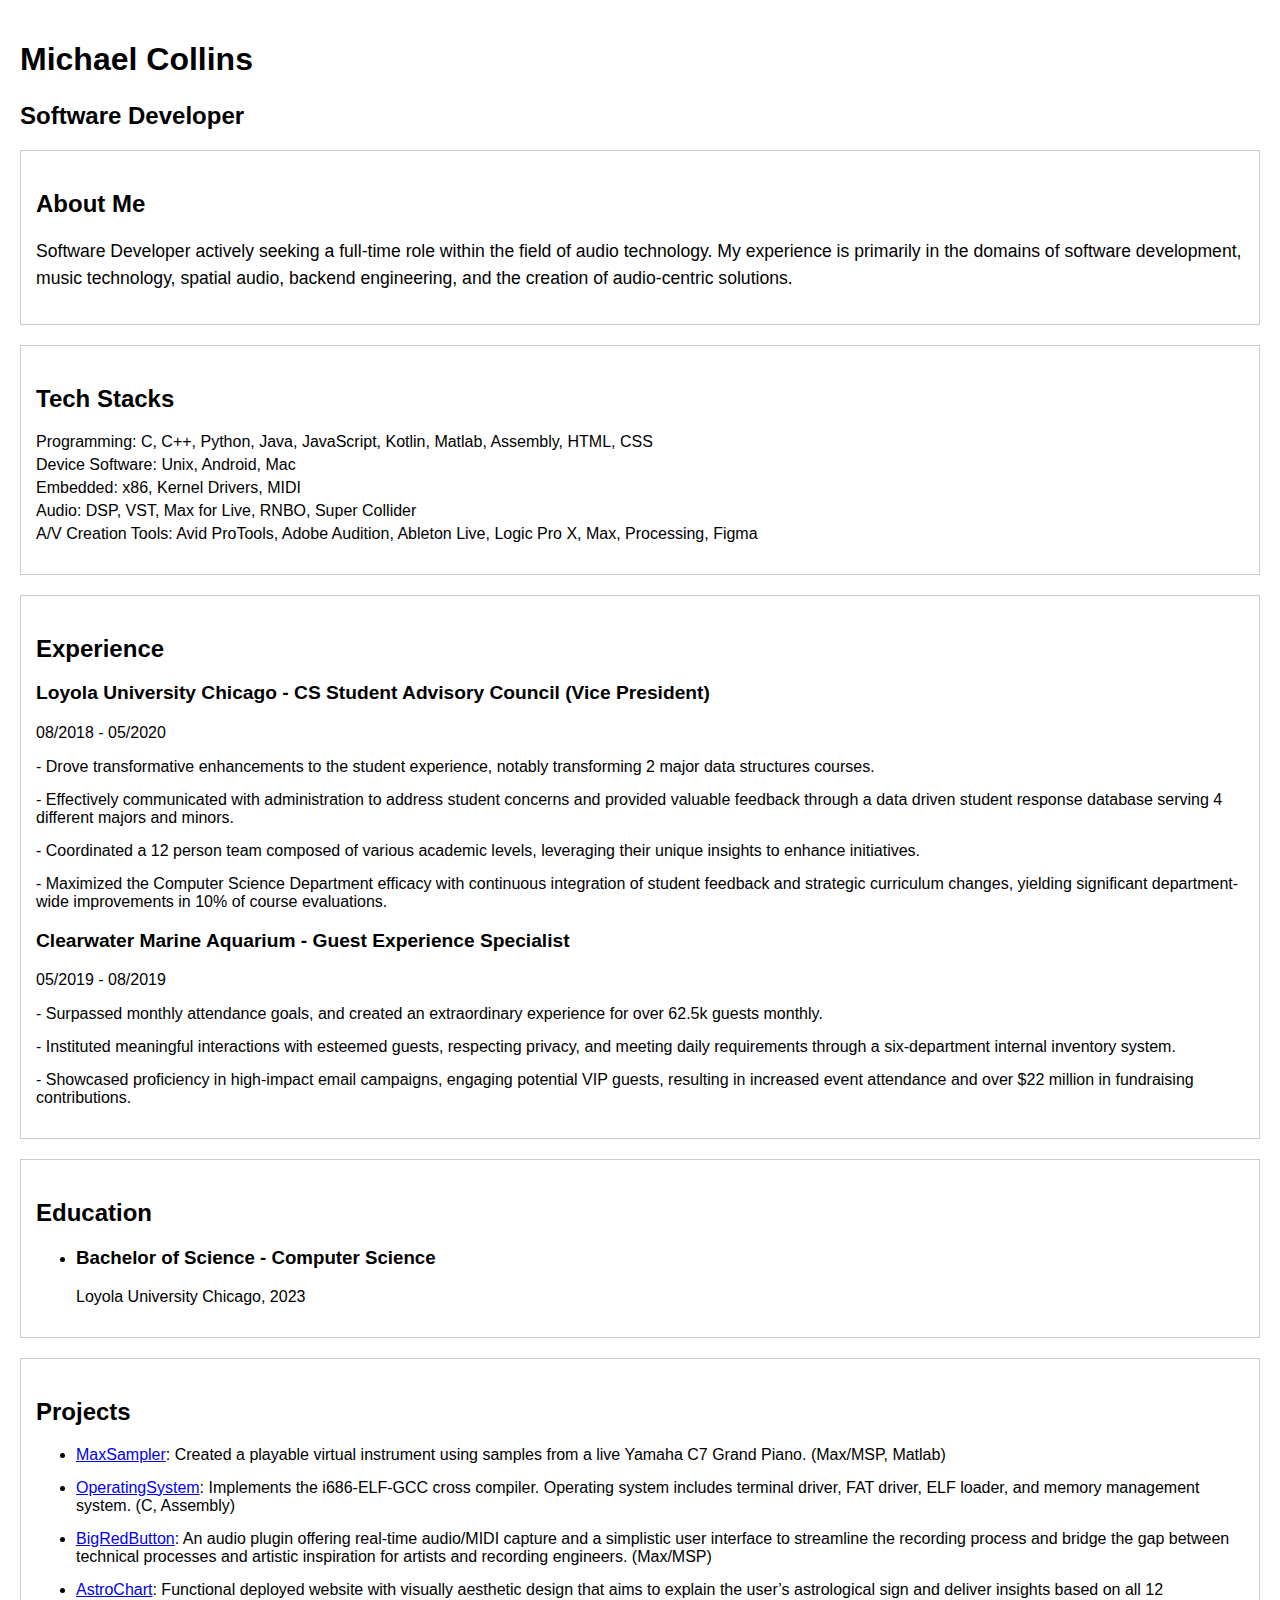
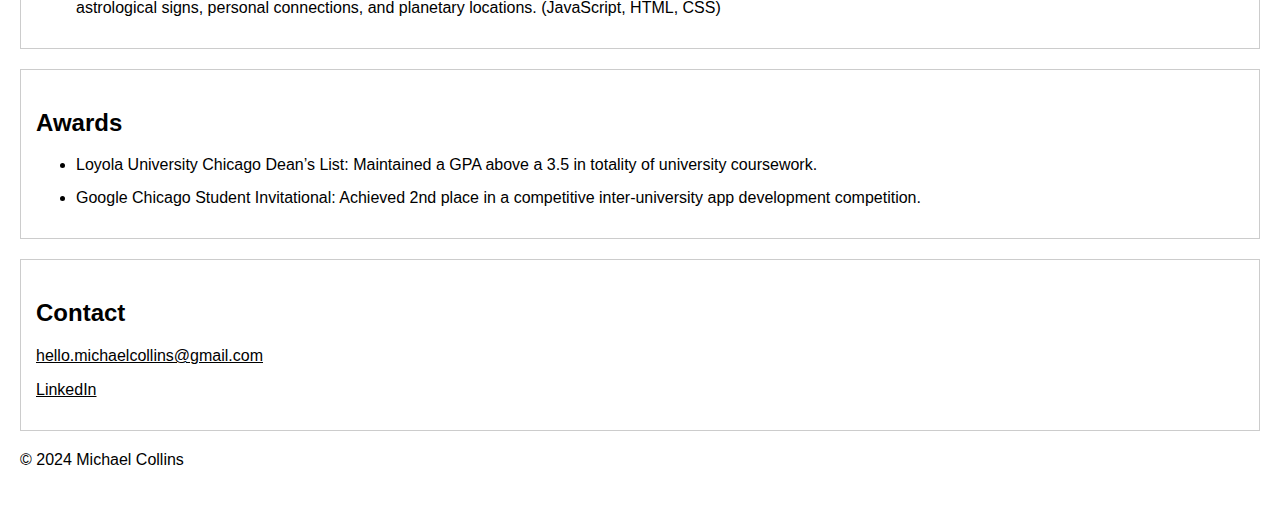
<file: index.html>
<!DOCTYPE html>
<html lang="en">
<head>
    <meta charset="UTF-8">
    <meta name="viewport" content="width=device-width, initial-scale=1.0">
    <title>Michael Collins</title>
    <link rel="stylesheet" href="style.css">
</head>
<body>
<header>
    <h1>Michael Collins</h1>
    <h2>Software Developer</h2>
</header>

<main>
    <section class="box about">
        <h2>About Me</h2>
        <p>Software Developer actively seeking a full-time role within the field of audio technology.
            My experience is primarily in the domains of software development, music technology, spatial audio,
            backend engineering, and the creation of audio-centric solutions.</p>
    </section>

    <section class="box skills">
        <h2>Tech Stacks</h2>
        <ul>
            <li>Programming: C, C++, Python, Java, JavaScript, Kotlin, Matlab, Assembly, HTML, CSS</li>
            <li>Device Software: Unix, Android, Mac</li>
            <li>Embedded: x86, Kernel Drivers, MIDI</li>
            <li>Audio: DSP, VST, Max for Live, RNBO, Super Collider</li>
            <li>A/V Creation Tools: Avid ProTools, Adobe Audition, Ableton Live, Logic Pro X, Max, Processing, Figma</li>
        </ul>
    </section>

    <section class="box experience">
        <h2>Experience</h2>
        <ul>
            <li>
                <h3>Loyola University Chicago - CS Student Advisory Council (Vice President)</h3>
                <p>08/2018 - 05/2020</p>
                <ul>
                    <li>- Drove transformative enhancements to the student experience, notably transforming 2 major data structures courses.</li>
                    <li>- Effectively communicated with administration to address student concerns and provided valuable feedback through a data
                        driven student response database serving 4 different majors and minors.</li>
                    <li>- Coordinated a 12 person team composed of various academic levels, leveraging their unique insights to enhance initiatives.</li>
                    <li>- Maximized the Computer Science Department efficacy with continuous integration of student feedback and strategic curriculum
                        changes, yielding significant department-wide improvements in 10% of course evaluations.</li>
                </ul>
            </li>
            <li>
                <h3>Clearwater Marine Aquarium - Guest Experience Specialist</h3>
                <p>05/2019 - 08/2019</p>
                <ul>
                    <li>- Surpassed monthly attendance goals, and created an extraordinary experience for over 62.5k guests monthly.</li>
                    <li>- Instituted meaningful interactions with esteemed guests, respecting privacy, and meeting daily requirements through a
                        six-department internal inventory system.</li>
                    <li>- Showcased proficiency in high-impact email campaigns, engaging potential VIP guests, resulting in increased event attendance
                        and over $22 million in fundraising contributions.</li>
                </ul>
            </li>
        </ul>
    </section>

    <section class="box education">
        <h2>Education</h2>
        <ul>
            <li>
                <h3>Bachelor of Science - Computer Science</h3>
                <p>Loyola University Chicago, 2023</p>
            </li>
        </ul>
    </section>

    <section class="box projects">
        <h2>Projects</h2>
        <ul>
            <li><a href="https://github.com/mcollins21/maxsampler">MaxSampler</a>: Created a playable virtual instrument using samples from a live Yamaha C7 Grand Piano. (Max/MSP, Matlab) </li>
            <li><a href="https://github.com/mcollins21/operatingSystem">OperatingSystem</a>: Implements the i686-ELF-GCC cross compiler. Operating system includes terminal driver, FAT driver, ELF
                loader, and memory management system. (C, Assembly)</li>
            <li><a href="https://github.com/mcollins21/theBigRedButton">BigRedButton</a>: An audio plugin offering real-time audio/MIDI capture and a simplistic user interface to streamline the recording
                process and bridge the gap between technical processes and artistic inspiration for artists and recording engineers. (Max/MSP)</li>
            <li><a href="https://github.com/mcollins21/astroChart">AstroChart</a>: Functional deployed website with visually aesthetic design that aims to explain the user’s astrological sign and deliver
                insights based on all 12 astrological signs, personal connections, and planetary locations. (JavaScript, HTML, CSS)</li>
        </ul>
    </section>

    <section class="box awards">
        <h2>Awards</h2>
        <ul>
            <li>Loyola University Chicago Dean’s List: Maintained a GPA above a 3.5 in totality of university coursework.</li>
            <li>Google Chicago Student Invitational: Achieved 2nd place in a competitive inter-university app development competition.</li>
        </ul>
    </section>

    <section class="box contact">
        <h2>Contact</h2>
        <p><a href="mailto:hello.michaelcollins@gmail.com">hello.michaelcollins@gmail.com</a></p>
        <p><a href="https://www.linkedin.com/in/michaelcollinswav/">LinkedIn</a></p>
    </section>
</main>

<footer>
    <p>&copy; 2024 Michael Collins</p>
</footer>
</body>
</html>
</file>
<file: style.css>
body {
    font-family: sans-serif;
    margin: 0;
    padding: 20px;
    color: black;
    background-color: white; /* Or any other color you prefer */
}

header {
    text-align: left;
}

h1 {
    font-size: 2em;
}

h2 {
    font-size: 1.5em;
    margin-top: 1em;
}

.box {
    border: 1px solid #ccc;
    padding: 15px;
    margin-bottom: 20px;
}

.about.box {
    background-color: white;
}

.skills.box {
    background-color: white;
}

.experience.box {
    background-color: white;
}

.education.box {
    background-color: white;
}

.projects.box {
    background-color: white;
}

.awards.box {
    background-color: white;
}

.contact.box {
    background-color: white;
}

/* Apply similar rules for other sections */

.about p {
    font-size: 1.1em;
    line-height: 1.5;
}

.skills ul {
    list-style: none;
    padding: 0;
}

.skills li {
    margin-bottom: 5px;
}

.experience ul {
    list-style: none;
    padding: 0;
}

.experience li {
    margin-bottom: 15px;
}

.experience h3 {
    font-size: 1.2em;
}

.contact a {
    color: black;
}

/* cleared formating for awards list */
.awards ul {

}

.awards li {
    margin-bottom: 15px;
}

/* cleared formating for projects lists */
.projects ul {

}

.projects li {
    margin-bottom: 15px;
}
</file>
